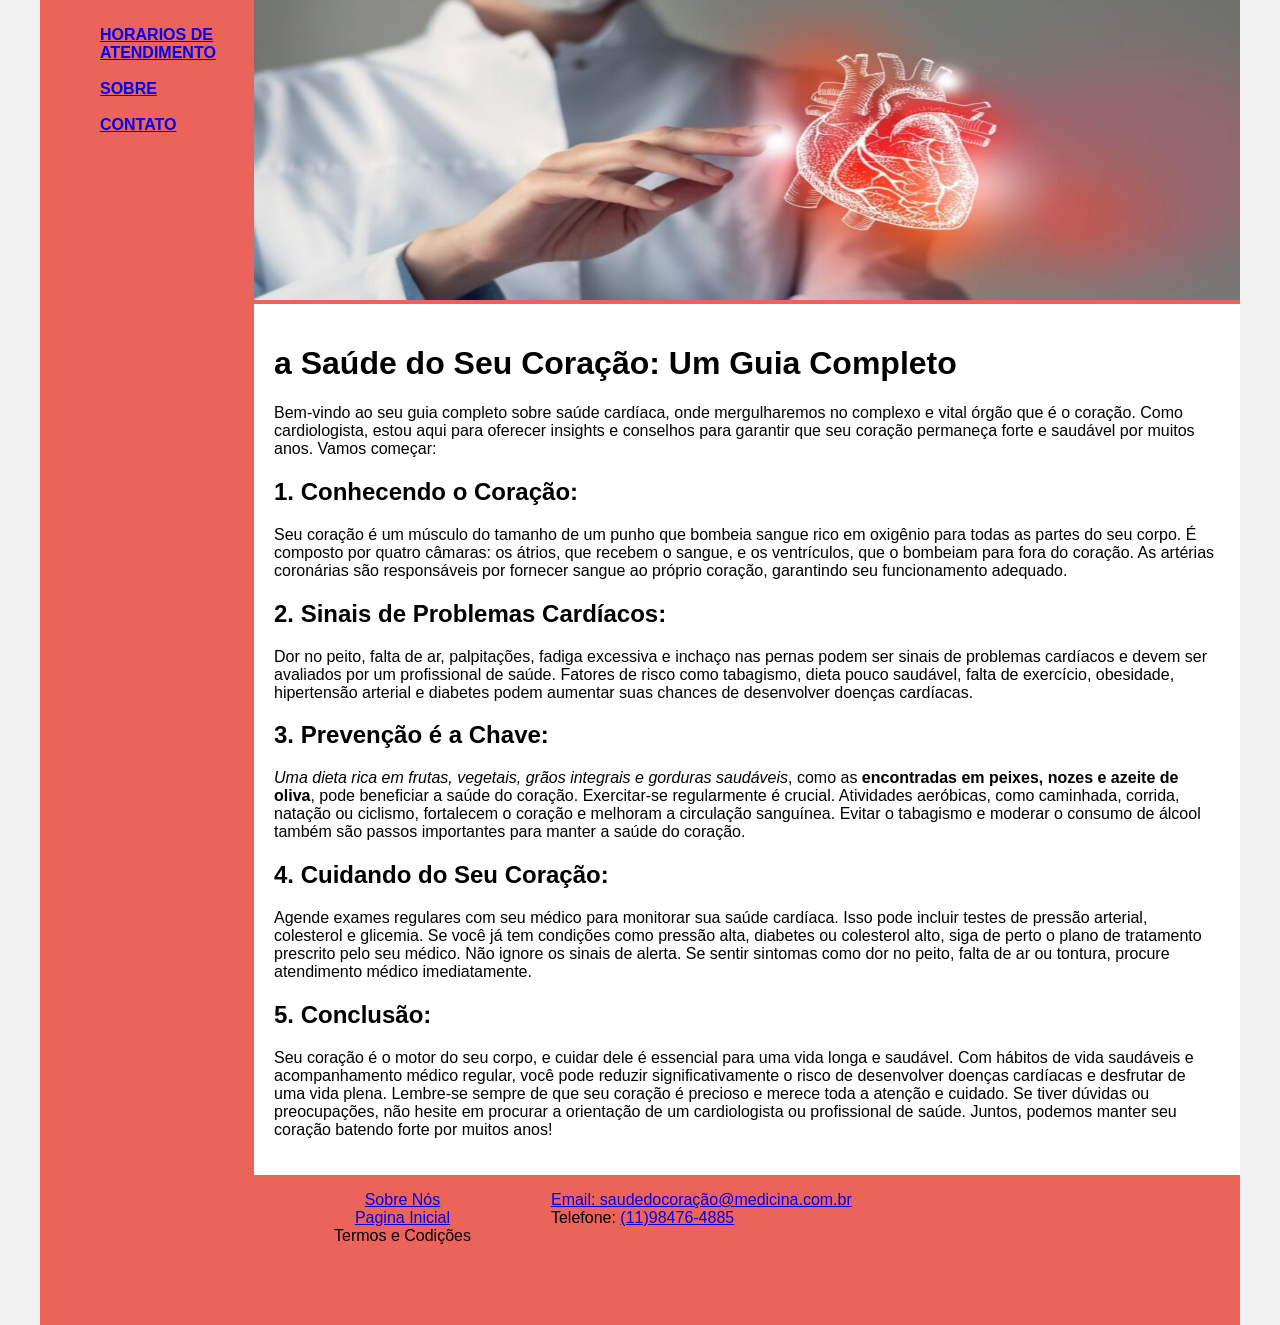
<file: index.html>
<!DOCTYPE html>
<html lang="en">
<head>
    <meta charset="UTF-8">
    <meta http-equiv="X-UA-Compatible" content="IE=edge">
    <meta name="viewport" content="width=device-width, initial-scale=1.0">
    <title>Template - Utilizar como modelo</title>
    <link rel="stylesheet" href="base.css">
</head>
<body>
    <div class="wrapper">
        <div class="menu">
            <!-- Aqui vai o seu menu -->
            <ol class="margin-list">
                <ul><a href="atendimento.html"><strong>HORARIOS DE ATENDIMENTO</strong></a></ul><br>
                <ul><a href="sobre.html"><strong>SOBRE</strong></a></ul><br>
                <ul><a href="contato.html"><strong>CONTATO</strong></a></ul><br>
            </ol>
        </div>

        <div class="main">
            <div class="header">
                <img class="doctor-image" src="assets/pagina-inicial.jpg" alt="medico tocando em um coração">
                <!-- Aqui vai o seu header -->
            </div>
    
            <div class="content">
            <h1> a Saúde do Seu Coração: Um Guia Completo</h1>

Bem-vindo ao seu guia completo sobre saúde cardíaca, onde mergulharemos no complexo e vital órgão que é o coração. Como cardiologista, estou aqui para oferecer insights e conselhos para garantir que seu coração permaneça forte e saudável por muitos anos. Vamos começar:

<h2>1. Conhecendo o Coração:</h2>

<p>Seu coração é um músculo do tamanho de um punho que bombeia sangue rico em oxigênio para todas as partes do seu corpo.
É composto por quatro câmaras: os átrios, que recebem o sangue, e os ventrículos, que o bombeiam para fora do coração.
As artérias coronárias são responsáveis por fornecer sangue ao próprio coração, garantindo seu funcionamento adequado.</p>
<h2>2. Sinais de Problemas Cardíacos:</h2>

<p>Dor no peito, falta de ar, palpitações, fadiga excessiva e inchaço nas pernas podem ser sinais de problemas cardíacos e devem ser avaliados por um profissional de saúde.
Fatores de risco como tabagismo, dieta pouco saudável, falta de exercício, obesidade, hipertensão arterial e diabetes podem aumentar suas chances de desenvolver doenças cardíacas.</p>
<h2>3. Prevenção é a Chave:</h2>

<p><i>Uma dieta rica em frutas, vegetais, grãos integrais e gorduras saudáveis</i>, como as <strong>encontradas em peixes, nozes e azeite de oliva</strong>, pode beneficiar a saúde do coração.
Exercitar-se regularmente é crucial. Atividades aeróbicas, como caminhada, corrida, natação ou ciclismo, fortalecem o coração e melhoram a circulação sanguínea.
Evitar o tabagismo e moderar o consumo de álcool também são passos importantes para manter a saúde do coração.</p>
<h2>4. Cuidando do Seu Coração:</h2>

<p>Agende exames regulares com seu médico para monitorar sua saúde cardíaca. Isso pode incluir testes de pressão arterial, colesterol e glicemia.
Se você já tem condições como pressão alta, diabetes ou colesterol alto, siga de perto o plano de tratamento prescrito pelo seu médico.
Não ignore os sinais de alerta. Se sentir sintomas como dor no peito, falta de ar ou tontura, procure atendimento médico imediatamente.</p>
<h2>5. Conclusão:</h2>

<p>Seu coração é o motor do seu corpo, e cuidar dele é essencial para uma vida longa e saudável.
Com hábitos de vida saudáveis e acompanhamento médico regular, você pode reduzir significativamente o risco de desenvolver doenças cardíacas e desfrutar de uma vida plena.
Lembre-se sempre de que seu coração é precioso e merece toda a atenção e cuidado. Se tiver dúvidas ou preocupações, não hesite em procurar a orientação de um cardiologista ou profissional de saúde. Juntos, podemos manter seu coração batendo forte por muitos anos!</p>
                <!-- Aqui vai o seu conteúdo -->
            </div>
    
            <div class="footer">
                <ol class="footer-center">
                    <ul><a href="sobre.html">Sobre Nós</a></ul>
                    <ul><a href="template.html">Pagina Inicial</a></ul>
                    <ul>Termos e Codições</ul>
                </ol>
                <ol class="contact">
                    <ul><a href="contato.html">Email: saudedocoração@medicina.com.br</a></ul>
                    <ul>Telefone: <a href="contato.html">(11)98476-4885</a></ul>
                </ol>

                <!-- Aqui vai o seu rodapé -->
            </div>
        </div>
    </div>
</body>
</html>
</file>
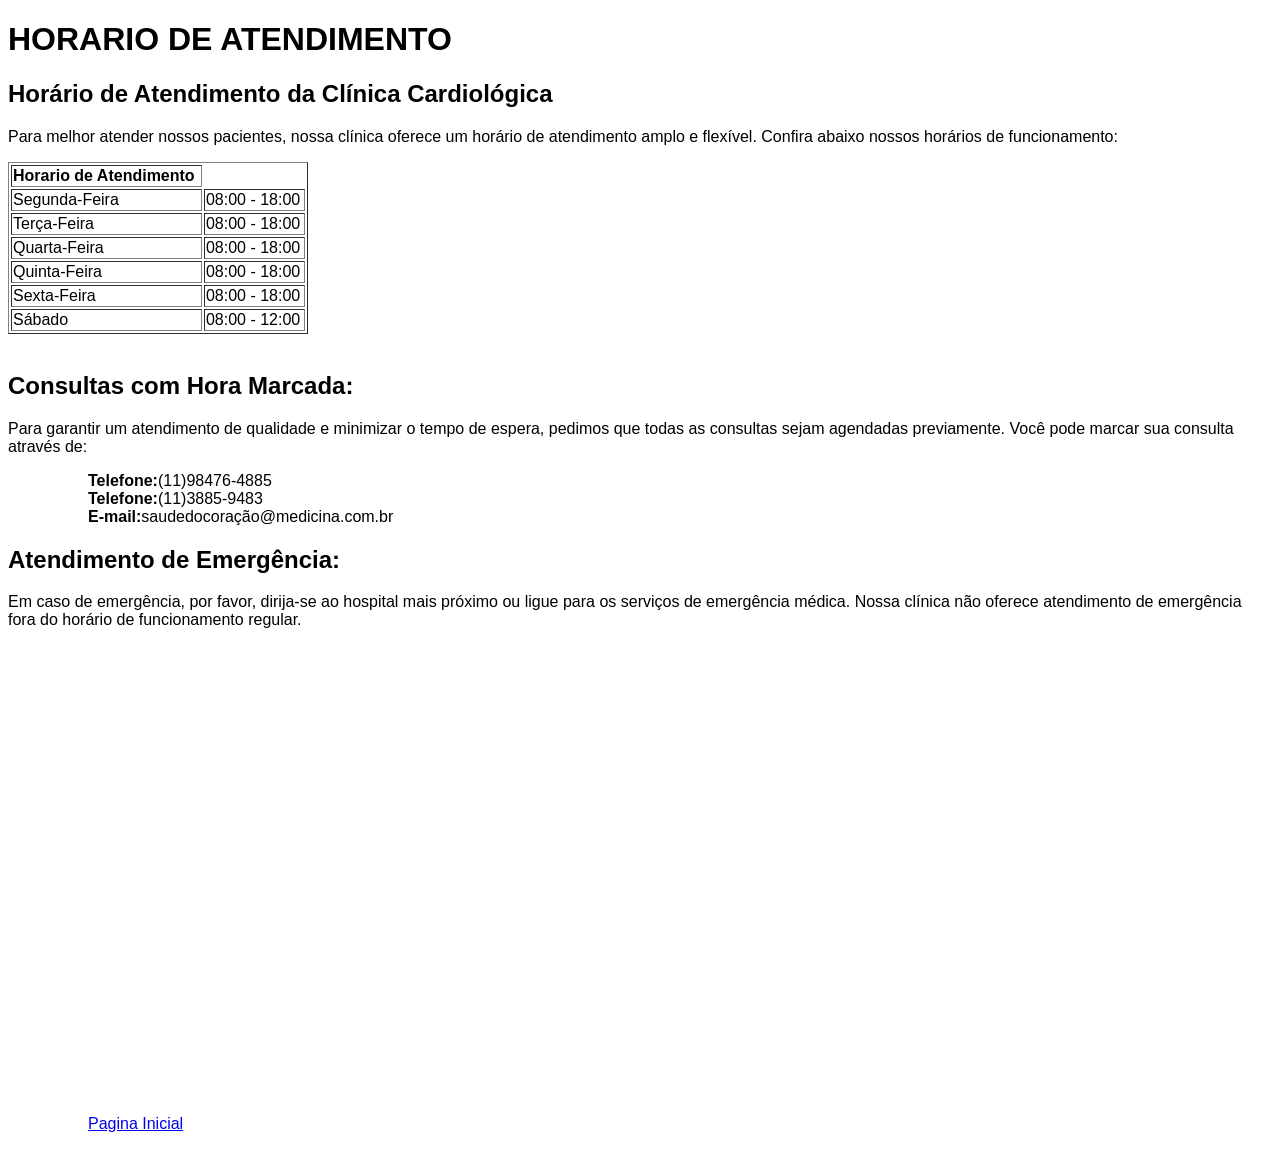
<file: atendimento.html>
<!DOCTYPE html>
<html lang="en">
<head>
    <meta charset="UTF-8">
    <meta name="viewport" content="width=device-width, initial-scale=1.0">
    <title>Horario de Atendimento</title>
</head>
<style>
    * {
        font-family: 'Segoe UI', Tahoma, Geneva, Verdana, sans-serif;
    }
</style>
<body>
    <header>
        <h1>HORARIO DE ATENDIMENTO</h1>
    </header>
    <main>
        <h2>Horário de Atendimento da Clínica Cardiológica</h2>
        <p>Para melhor atender nossos pacientes, nossa clínica oferece um horário de atendimento amplo e flexível. Confira abaixo nossos horários de funcionamento:</p>
        <table border="1" width="300" alt="Tabela de horario de atendimento para os Pacientes de Segunda a Sexta das 08:00 ás 18:00 e de sábado das 08:00 ás 12:00 Horario de Brasilia"  >
            <tr>
                <td><strong>Horario de Atendimento</strong></td>
            </tr>
            <tr>
                <td>Segunda-Feira</td>
                <td>08:00 - 18:00</td>
            </tr>
            <tr>
                <td>Terça-Feira</td>
                <td>08:00 - 18:00</td>
            </tr>
            <tr>
                <td>Quarta-Feira</td>
                <td>08:00 - 18:00</td>
            </tr>
            <tr>
                <td>Quinta-Feira</td>
                <td>08:00 - 18:00</td>
            </tr>
            <tr>
                <td>Sexta-Feira</td>
                <td>08:00 - 18:00</td>
            </tr>
            <tr>
                <td>Sábado</td>
                <td>08:00 - 12:00</td>
            </tr>
        </table><br>
        <h2>Consultas com Hora Marcada:</h2>
        <p>Para garantir um atendimento de qualidade e minimizar o tempo de espera, pedimos que todas as consultas sejam agendadas previamente. Você pode marcar sua consulta através de:</p>
        <ol>
            <ul><strong>Telefone:</strong>(11)98476-4885</ul>
            <ul><strong>Telefone:</strong>(11)3885-9483</ul>
            <ul><strong>E-mail:</strong>saudedocoração@medicina.com.br</ul>
        </ol>
        <h2>Atendimento de Emergência:</h2>
        <p>Em caso de emergência, por favor, dirija-se ao hospital mais próximo ou ligue para os serviços de emergência médica. Nossa clínica não oferece atendimento de emergência fora do horário de funcionamento regular.</p>
        <iframe src="https://www.google.com/maps/embed?pb=!1m18!1m12!1m3!1d467690.1438619014!2d-46.92495484033439!3d-23.68206355850836!2m3!1f0!2f0!3f0!3m2!1i1024!2i768!4f13.1!3m3!1m2!1s0x94ce448183a461d1%3A0x9ba94b08ff335bae!2zU8OjbyBQYXVsbywgU1A!5e0!3m2!1spt-BR!2sbr!4v1716245850698!5m2!1spt-BR!2sbr" width="450" height="450" style="border:0;" allowfullscreen="" loading="lazy" referrerpolicy="no-referrer-when-downgrade"></iframe>
    </main>
    <footer>
        <ol>
            <ul><a href="template.html">Pagina Inicial</a></ul>
        </ol>
    </footer>
</body>
</html>
</file>
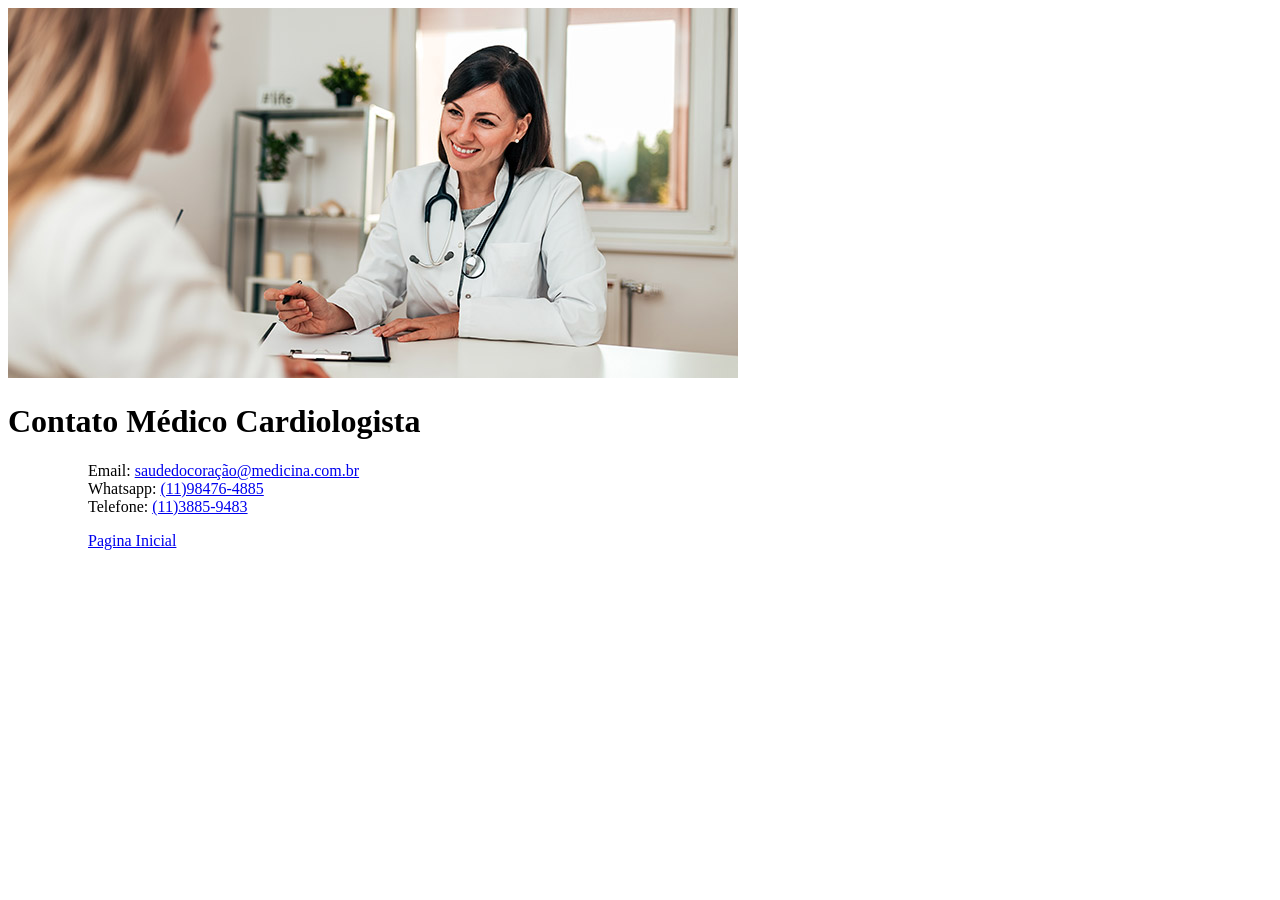
<file: contato.html>
<!DOCTYPE html>
<html lang="pt-BR">
<head>
    <meta charset="UTF-8">
    <meta name="viewport" content="width=device-width, initial-scale=1.0">
    <title>Contato da clinica</title>
    <style>
        .atendimento-medico {
            height: 100%;
        }
    </style>
</head>
<body>
    <header>
        <img class="atendimento-medico" src="assets/atendimento-medico.jpg" alt="medica atendendo paciente">
        <h1>Contato Médico Cardiologista</h1>
    </header>
    <main>
        <ol class="contact">
            <ul>Email: <a href="contato.html">saudedocoração@medicina.com.br</a></ul>
            <ul>Whatsapp: <a href="contato.html">(11)98476-4885</a></ul>
            <ul>Telefone: <a href="contato.html">(11)3885-9483</a></ul>
        </ol>
    </main>
    <footer>
        <ol>
            <ul><a href="template.html">Pagina Inicial</a></ul>
        </ol>
    </footer>
</body>
</html>
</file>
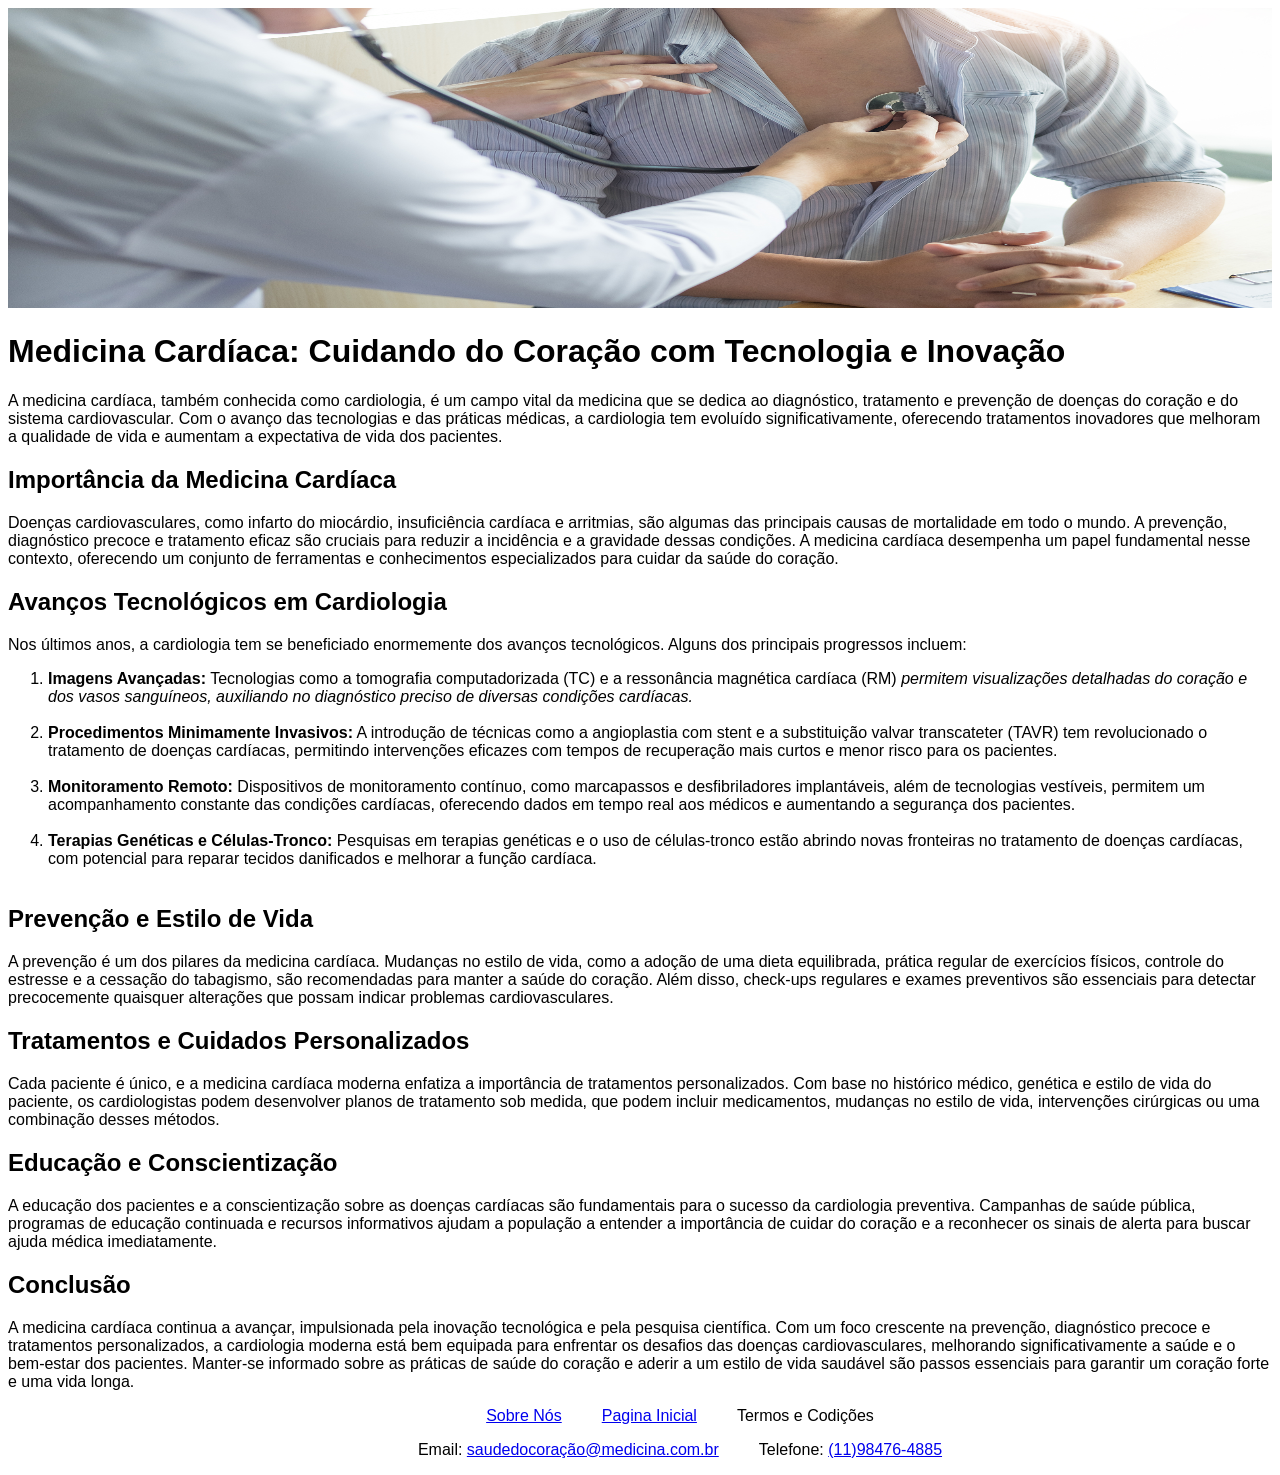
<file: sobre.html>
<!DOCTYPE html>
<html lang="pt-BR">
<head>
    <meta charset="UTF-8">
    <meta name="viewport" content="width=device-width, initial-scale=1.0">
    <title>Sobre Medicina Cardiaca</title>
    <style>
        * {
            font-family: 'Segoe UI', Tahoma, Geneva, Verdana, sans-serif;
        }
        .footer {
            background-color: #EB645B;
        }
        .medica-cardiologista {
    width: 100%;
    height: 300px;
}
        .contact {
    display: flex;
    justify-content: center;
}
.footer-center {
    justify-content: center;
    display: flex;
    margin-left: center;
    
}
        
    </style>
</head>
<body>
    <header class="header-about">
        <img class="medica-cardiologista" src="assets/medica-cardiologista-escuta-coracao.png" alt="medico cardiologista escuta coração de paciente.">
    </header>
    <main>
        <h1 class="title">Medicina Cardíaca: Cuidando do Coração com Tecnologia e Inovação</h1>
        <p>A medicina cardíaca, também conhecida como cardiologia, é um campo vital da medicina que se dedica ao diagnóstico, tratamento e prevenção de doenças do coração e do sistema cardiovascular. Com o avanço das tecnologias e das práticas médicas, a cardiologia tem evoluído significativamente, oferecendo tratamentos inovadores que melhoram a qualidade de vida e aumentam a expectativa de vida dos pacientes.</p>

        <h2>Importância da Medicina Cardíaca</h2>
        <p>Doenças cardiovasculares, como infarto do miocárdio, insuficiência cardíaca e arritmias, são algumas das principais causas de mortalidade em todo o mundo. A prevenção, diagnóstico precoce e tratamento eficaz são cruciais para reduzir a incidência e a gravidade dessas condições. A medicina cardíaca desempenha um papel fundamental nesse contexto, oferecendo um conjunto de ferramentas e conhecimentos especializados para cuidar da saúde do coração.</p>

        <h2>Avanços Tecnológicos em Cardiologia</h2>
        <p>Nos últimos anos, a cardiologia tem se beneficiado enormemente dos avanços tecnológicos. Alguns dos principais progressos incluem:
            <ol>
                <li><strong>Imagens Avançadas:</strong> Tecnologias como a tomografia computadorizada (TC) e a ressonância magnética cardíaca (RM) <i>permitem visualizações detalhadas do coração e dos vasos sanguíneos, auxiliando no diagnóstico preciso de diversas condições cardíacas.</i></li><br>
                <li><strong>Procedimentos Minimamente Invasivos:</strong> A introdução de técnicas como a angioplastia com stent e a substituição valvar transcateter (TAVR) tem revolucionado o tratamento de doenças cardíacas, permitindo intervenções eficazes com tempos de recuperação mais curtos e menor risco para os pacientes.</li><br>
                <li><strong>Monitoramento Remoto:</strong> Dispositivos de monitoramento contínuo, como marcapassos e desfibriladores implantáveis, além de tecnologias vestíveis, permitem um acompanhamento constante das condições cardíacas, oferecendo dados em tempo real aos médicos e aumentando a segurança dos pacientes.</li><br>
                <li><strong>Terapias Genéticas e Células-Tronco:</strong> Pesquisas em terapias genéticas e o uso de células-tronco estão abrindo novas fronteiras no tratamento de doenças cardíacas, com potencial para reparar tecidos danificados e melhorar a função cardíaca.</li><br>
            </ol>
        </p>

        <h2>Prevenção e Estilo de Vida</h2>
        <p>A prevenção é um dos pilares da medicina cardíaca. Mudanças no estilo de vida, como a adoção de uma dieta equilibrada, prática regular de exercícios físicos, controle do estresse e a cessação do tabagismo, são recomendadas para manter a saúde do coração. Além disso, check-ups regulares e exames preventivos são essenciais para detectar precocemente quaisquer alterações que possam indicar problemas cardiovasculares.</p>

        <h2>Tratamentos e Cuidados Personalizados</h2>
        <p>Cada paciente é único, e a medicina cardíaca moderna enfatiza a importância de tratamentos personalizados. Com base no histórico médico, genética e estilo de vida do paciente, os cardiologistas podem desenvolver planos de tratamento sob medida, que podem incluir medicamentos, mudanças no estilo de vida, intervenções cirúrgicas ou uma combinação desses métodos.</p>

        <h2>Educação e Conscientização</h2>
        <p>A educação dos pacientes e a conscientização sobre as doenças cardíacas são fundamentais para o sucesso da cardiologia preventiva. Campanhas de saúde pública, programas de educação continuada e recursos informativos ajudam a população a entender a importância de cuidar do coração e a reconhecer os sinais de alerta para buscar ajuda médica imediatamente.</p>

        <h2>Conclusão</h2>
        <p>A medicina cardíaca continua a avançar, impulsionada pela inovação tecnológica e pela pesquisa científica. Com um foco crescente na prevenção, diagnóstico precoce e tratamentos personalizados, a cardiologia moderna está bem equipada para enfrentar os desafios das doenças cardiovasculares, melhorando significativamente a saúde e o bem-estar dos pacientes. Manter-se informado sobre as práticas de saúde do coração e aderir a um estilo de vida saudável são passos essenciais para garantir um coração forte e uma vida longa.</p>

    </main>
    <footer>
        <ol class="footer-center">
            <ul><a href="sobre.html">Sobre Nós</a></ul>
            <ul><a href="template.html">Pagina Inicial</a></ul>
            <ul>Termos e Codições</ul>
        </ol>
        <ol class="contact">
            <ul>Email: <a href="contato.html">saudedocoração@medicina.com.br</a></ul>
            <ul>Telefone: <a href="contato.html">(11)98476-4885</a></ul>
        </ol>
    </footer>
</body>
</html>
</file>
<file: base.css>
* {
    font-family: Arial, Helvetica, sans-serif;
}
html, body {
    margin: 0;
}
body {
    background-color: #f1f1f1;
    display: flex;
    justify-content: center;
}

.wrapper {
    width: 1200px;
    display: flex;
    margin: 0 auto;
    background-color: #EB645B;
}
.main {
    display: flex;
    flex-flow: column;
    width: 85%;
}
.menu {
    width: 15%;
    background-color: #EB645B;
    padding: 10px 20px 0px;
}
.header {
    width: 10px, 10px;
}
.content {
    background-color: white;
    min-height: 300px;
    padding: 20px;
}
.footer {
    background-color: #EB645B;
    min-height: 150px;
    display: flex;
}
.footer-center {
    justify-content: center;
    text-align: center;
    
}
.doctor-image {
    width: 100%;
    height: 300px;
}
.margin-list {
    padding-left: 0px;
    
}
</file>
